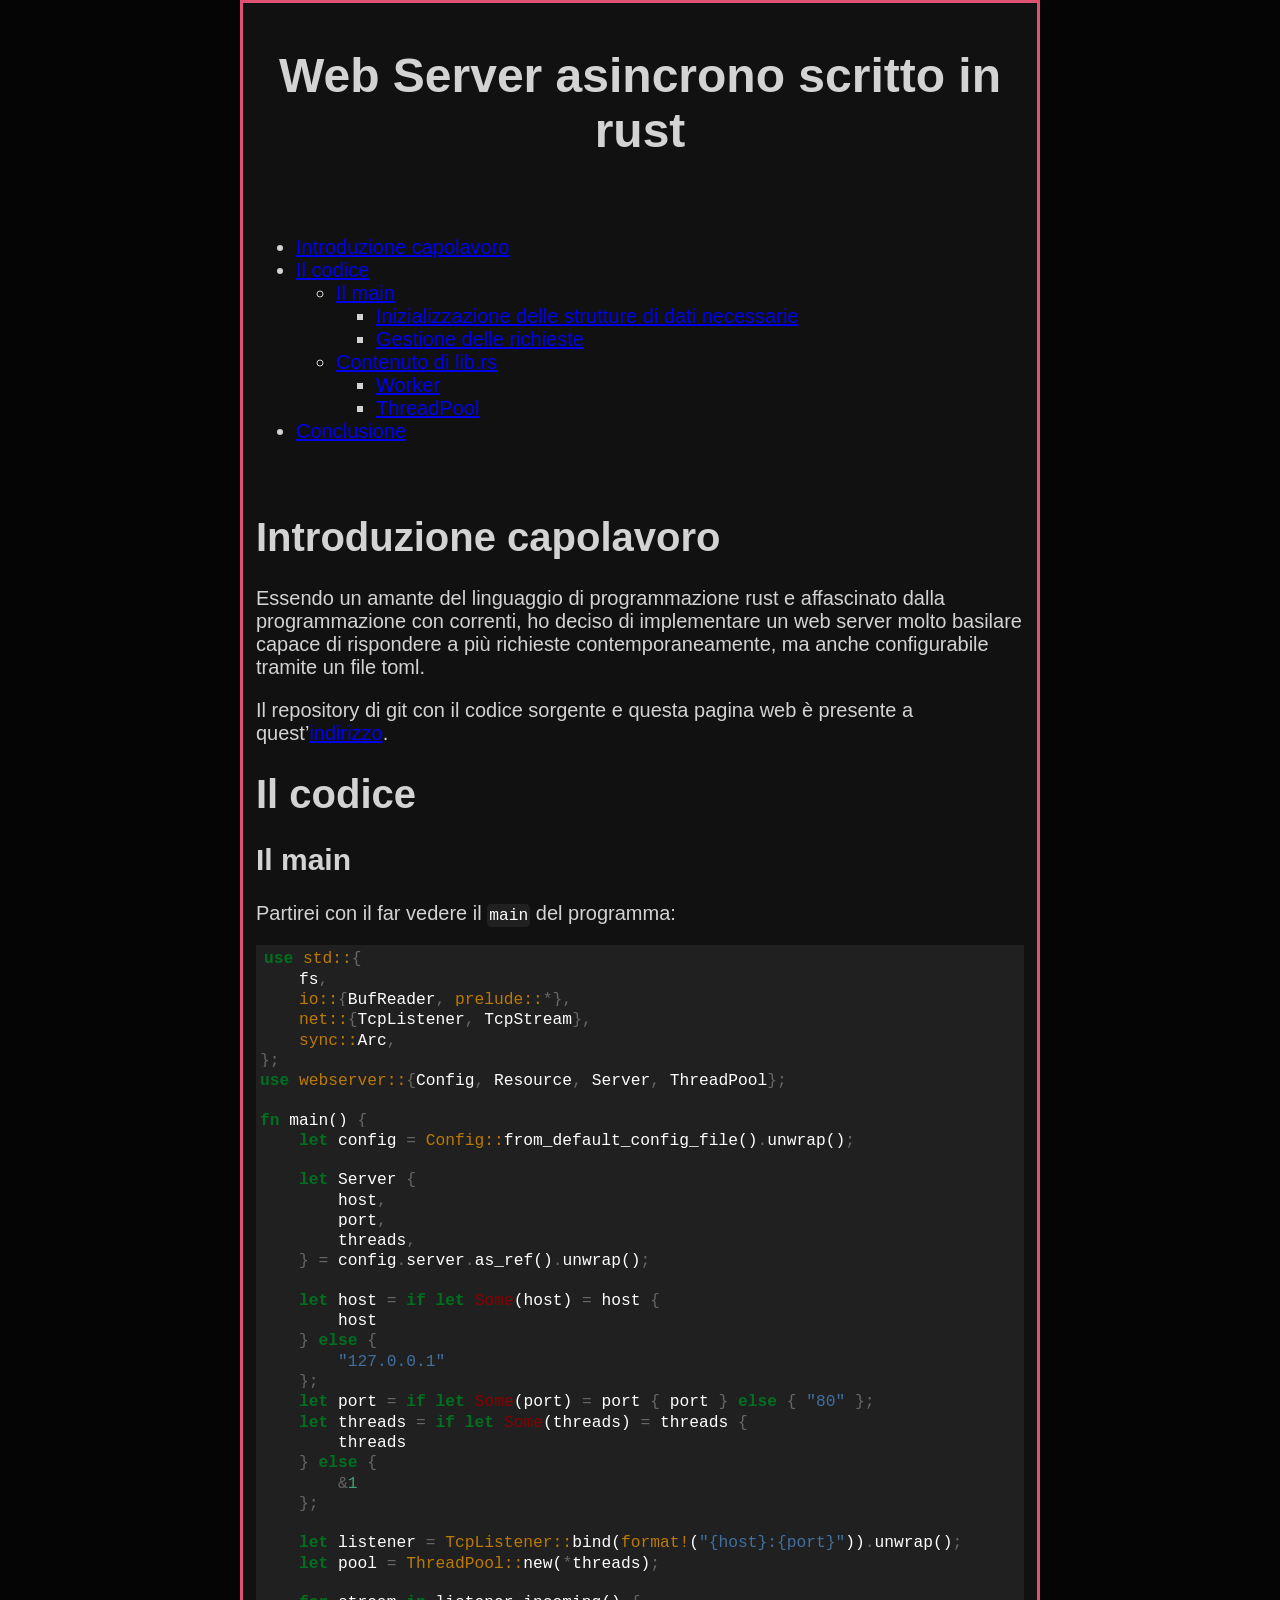
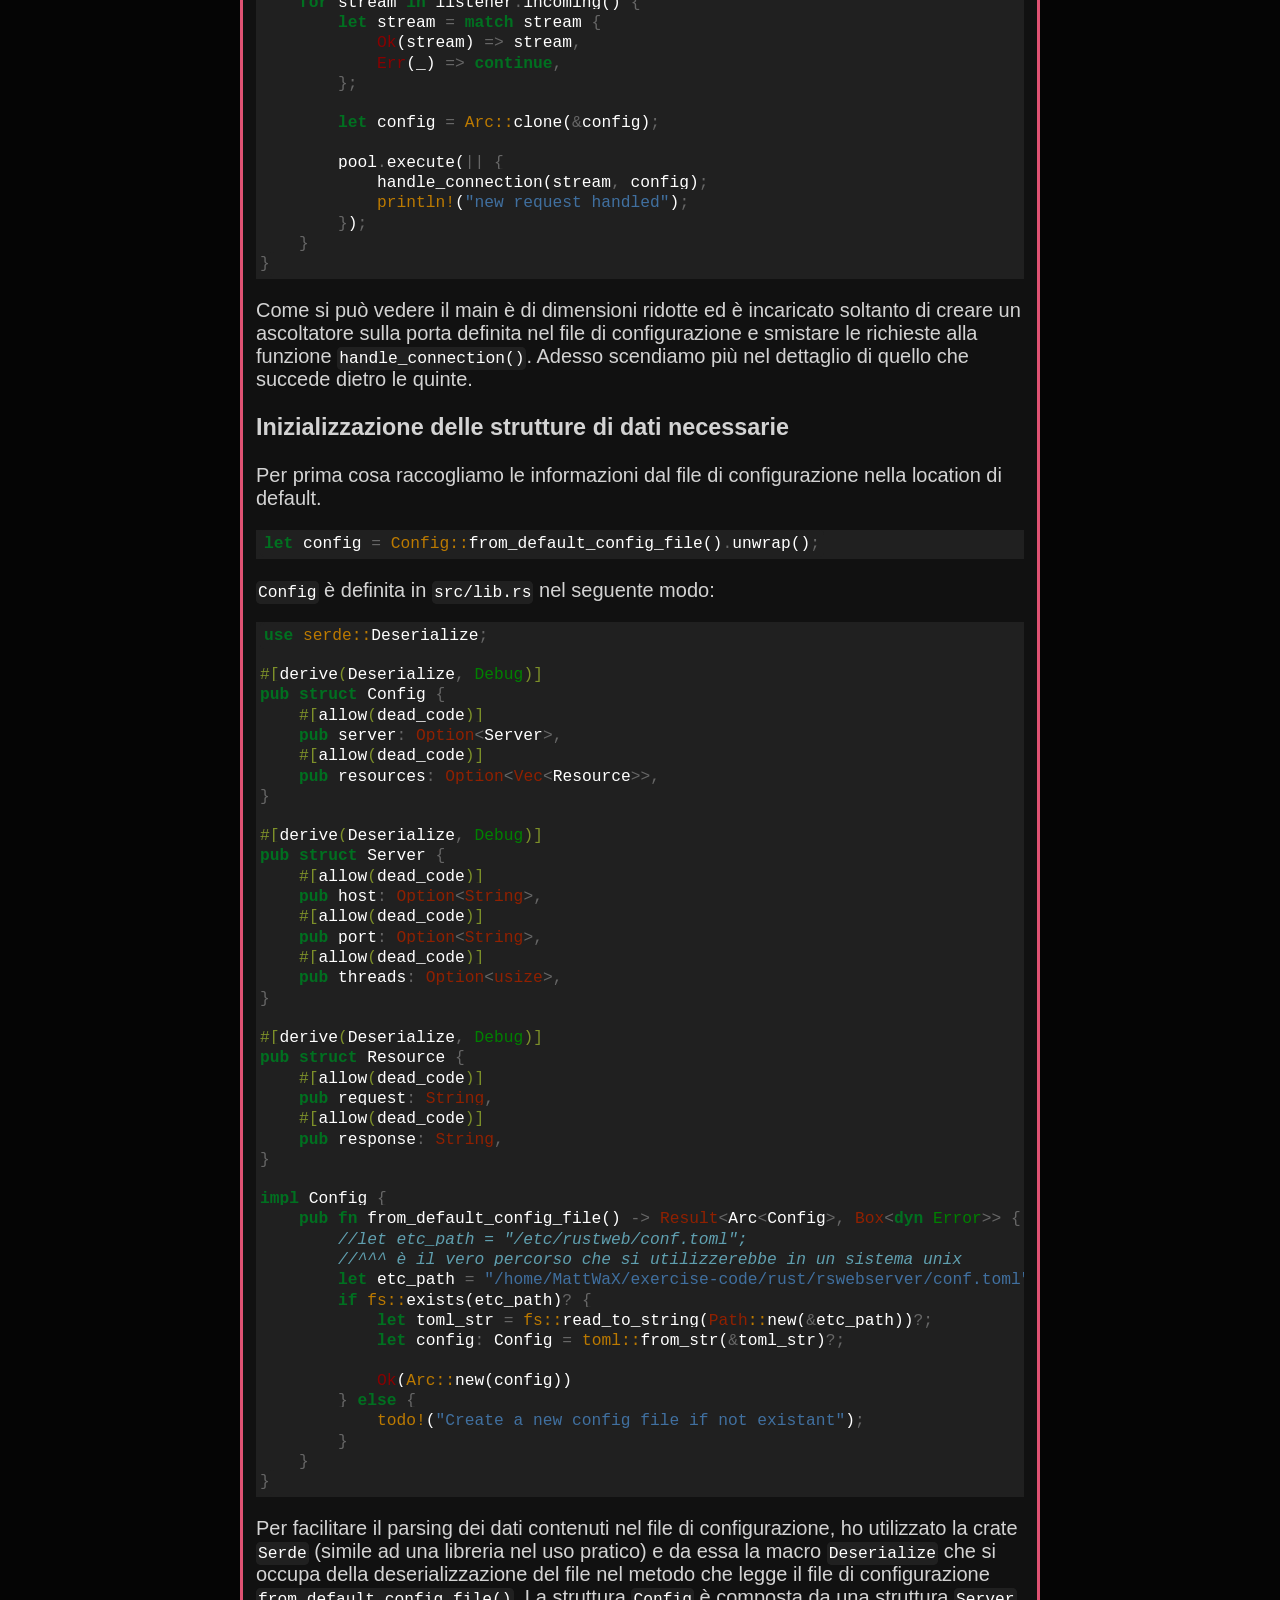
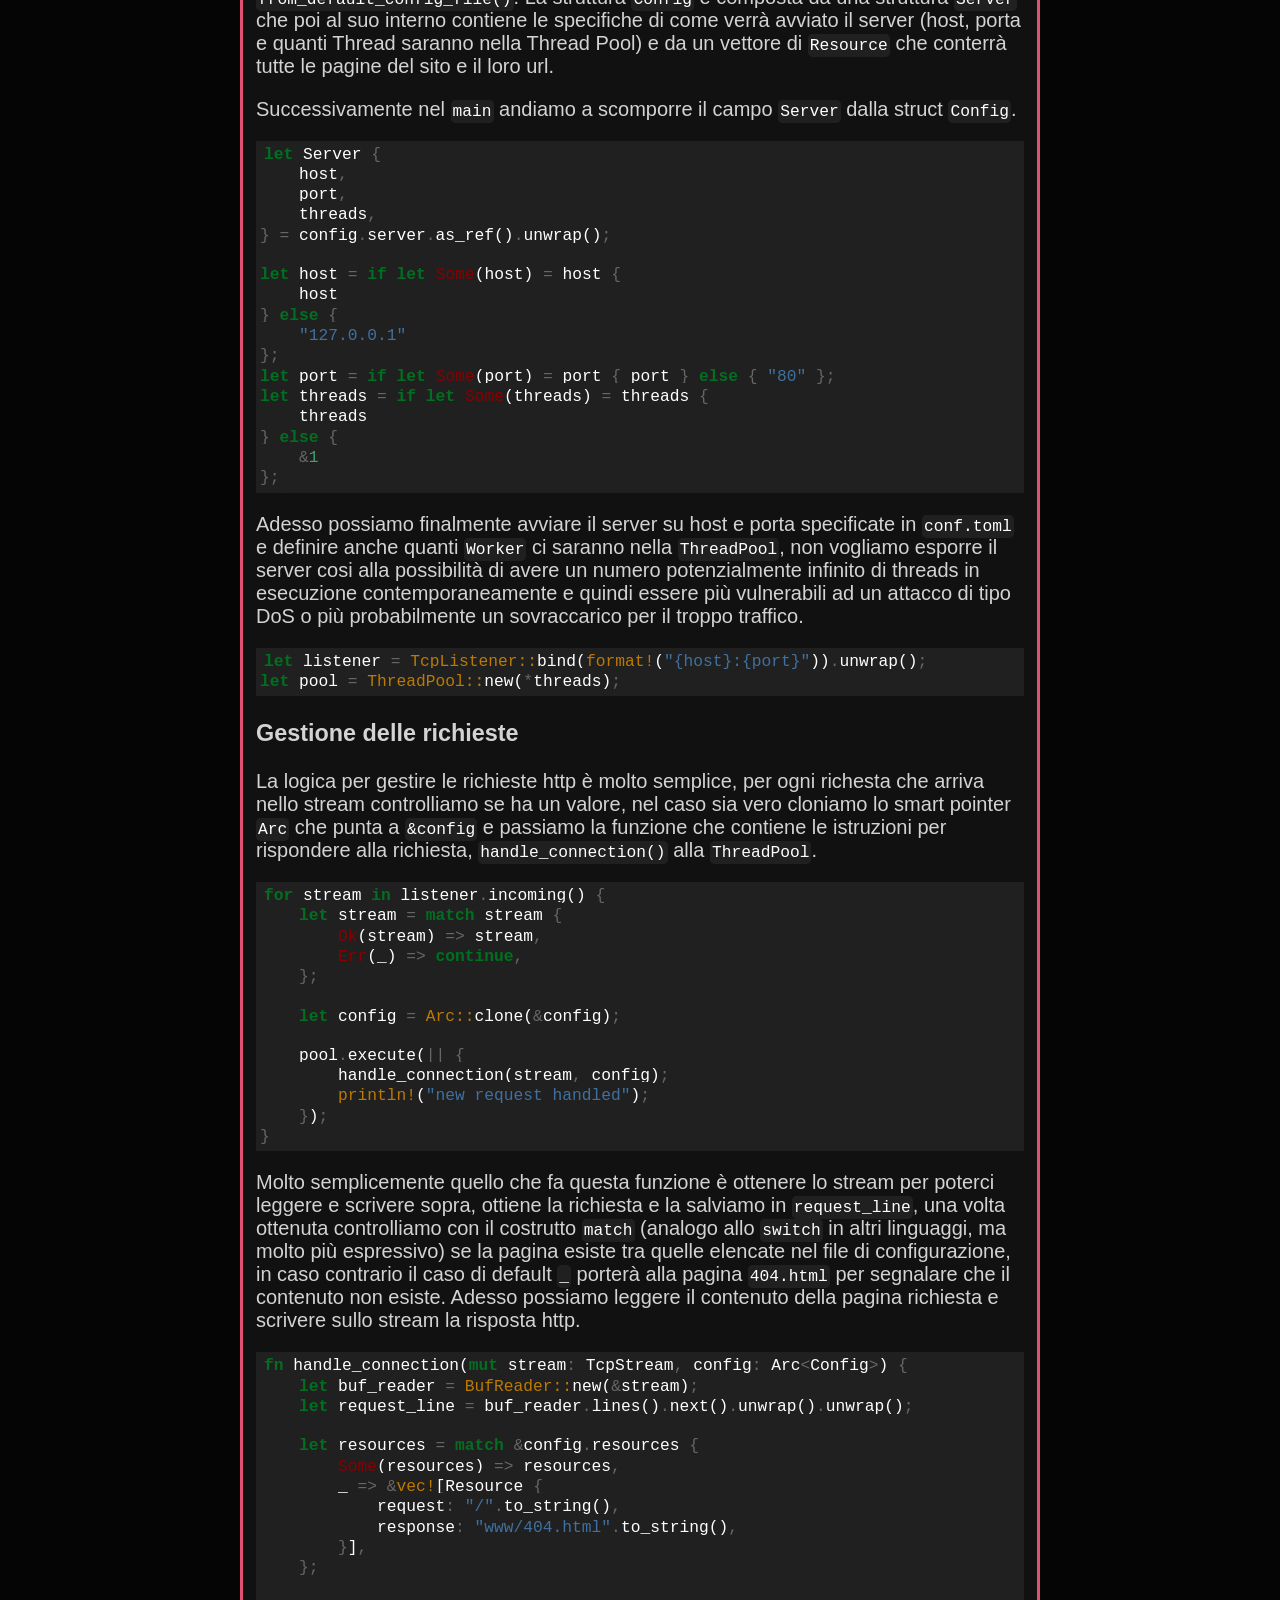
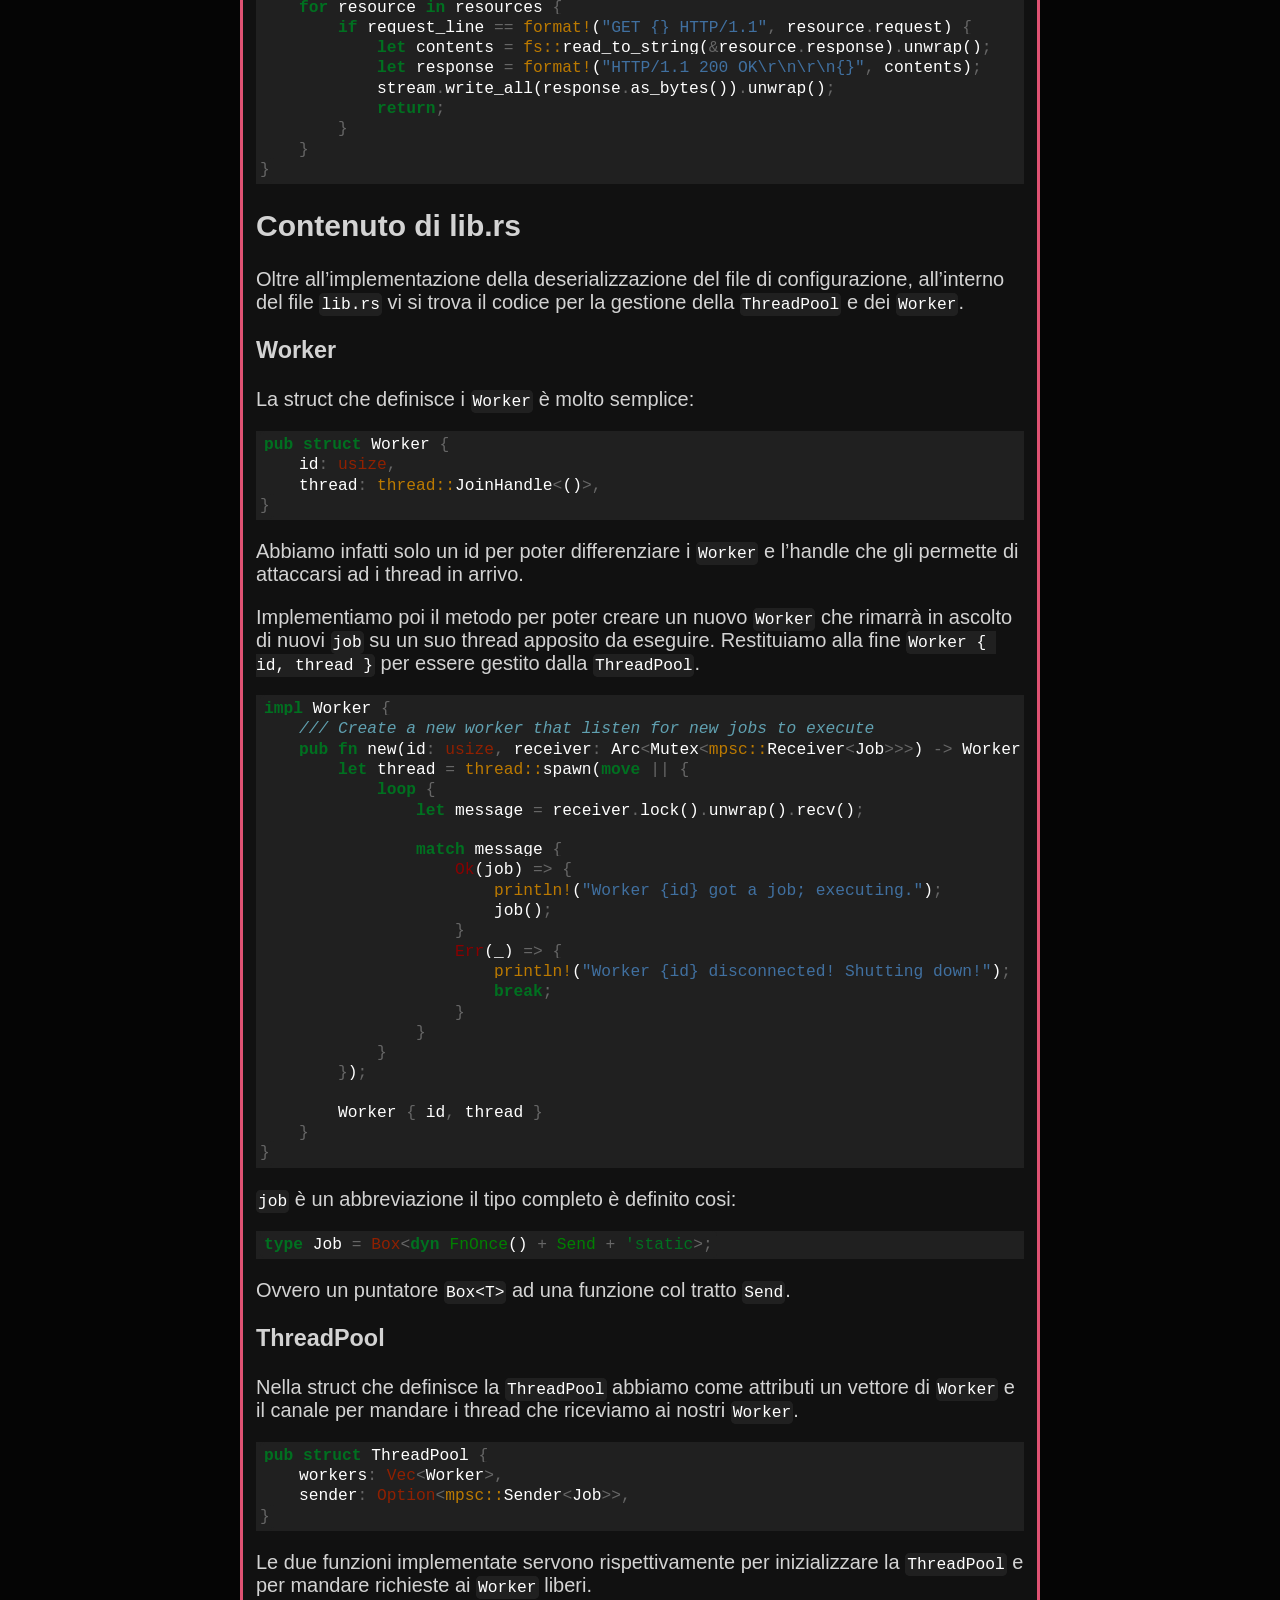
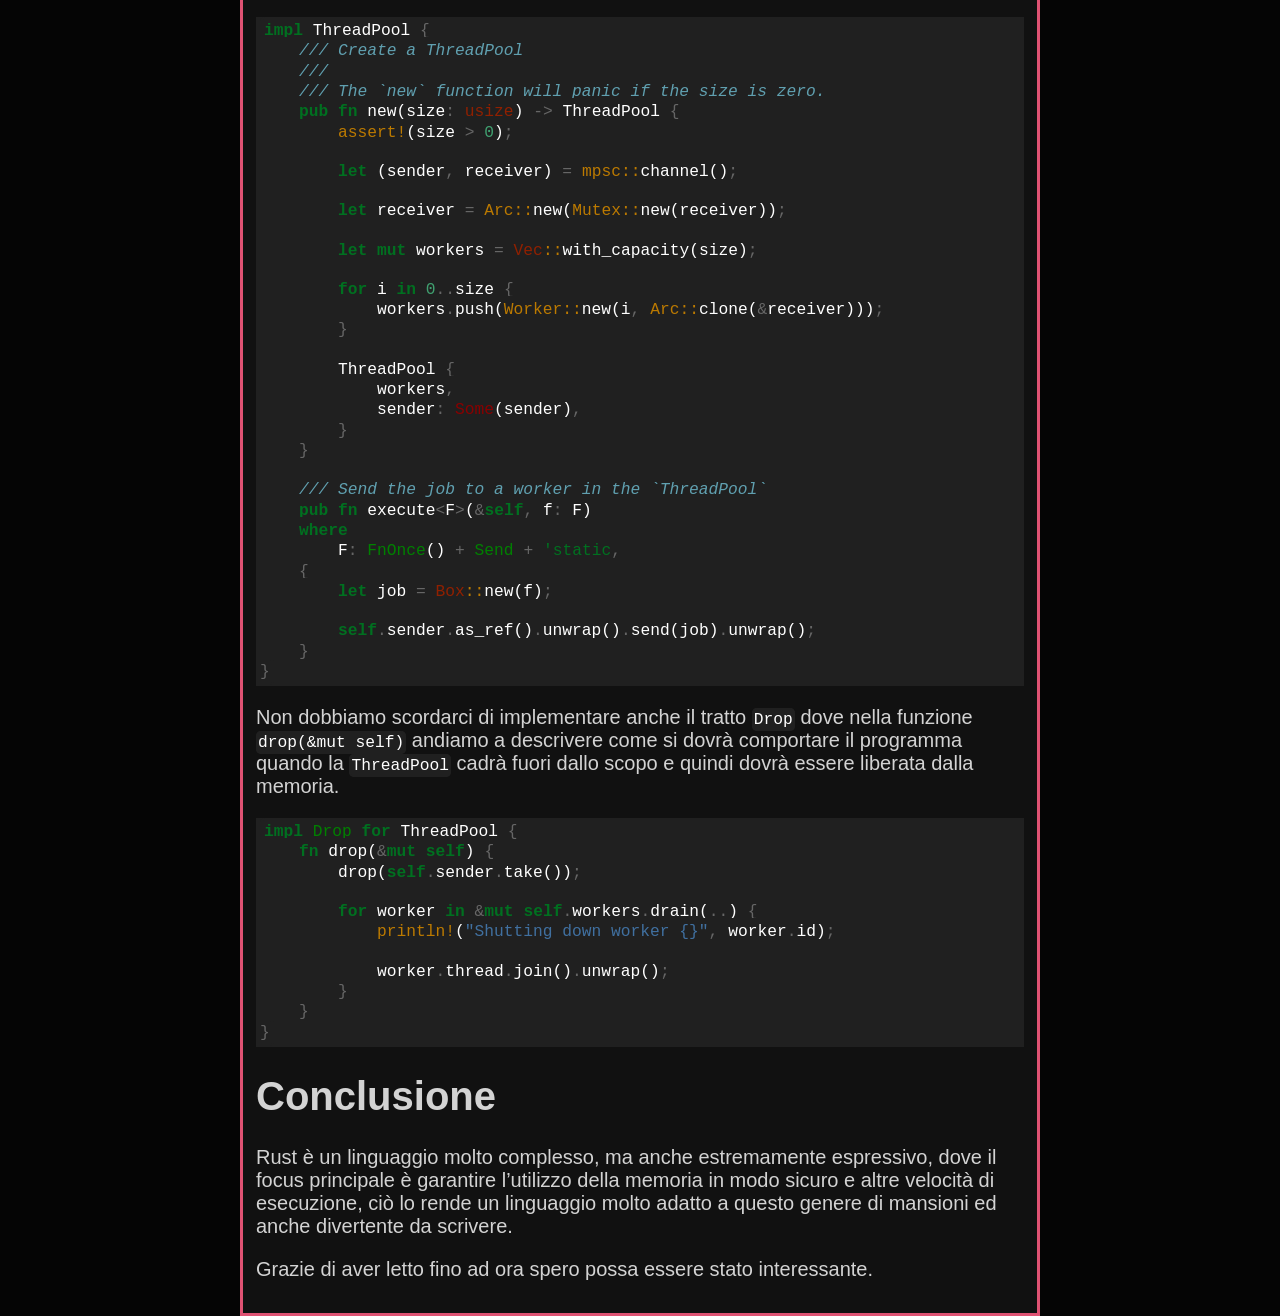
<file: www/index.html>
<!DOCTYPE html>
<html xmlns="http://www.w3.org/1999/xhtml" lang="" xml:lang="">
<head>
  <meta charset="utf-8" />
  <meta name="generator" content="pandoc" />
  <meta name="viewport" content="width=device-width, initial-scale=1.0, user-scalable=yes" />
  <title>Web Server asincrono scritto in rust</title>
  <style>
    code{white-space: pre-wrap;}
    span.smallcaps{font-variant: small-caps;}
    div.columns{display: flex; gap: min(4vw, 1.5em);}
    div.column{flex: auto; overflow-x: auto;}
    div.hanging-indent{margin-left: 1.5em; text-indent: -1.5em;}
    /* The extra [class] is a hack that increases specificity enough to
       override a similar rule in reveal.js */
    ul.task-list[class]{list-style: none;}
    ul.task-list li input[type="checkbox"] {
      font-size: inherit;
      width: 0.8em;
      margin: 0 0.8em 0.2em -1.6em;
      vertical-align: middle;
    }
    .display.math{display: block; text-align: center; margin: 0.5rem auto;}
    /* CSS for syntax highlighting */
    html { -webkit-text-size-adjust: 100%; }
    pre > code.sourceCode { white-space: pre; position: relative; }
    pre > code.sourceCode > span { display: inline-block; line-height: 1.25; }
    pre > code.sourceCode > span:empty { height: 1.2em; }
    .sourceCode { overflow: visible; }
    code.sourceCode > span { color: inherit; text-decoration: inherit; }
    div.sourceCode { margin: 1em 0; }
    pre.sourceCode { margin: 0; }
    @media screen {
    div.sourceCode { overflow: auto; }
    }
    @media print {
    pre > code.sourceCode { white-space: pre-wrap; }
    pre > code.sourceCode > span { text-indent: -5em; padding-left: 5em; }
    }
    pre.numberSource code
      { counter-reset: source-line 0; }
    pre.numberSource code > span
      { position: relative; left: -4em; counter-increment: source-line; }
    pre.numberSource code > span > a:first-child::before
      { content: counter(source-line);
        position: relative; left: -1em; text-align: right; vertical-align: baseline;
        border: none; display: inline-block;
        -webkit-touch-callout: none; -webkit-user-select: none;
        -khtml-user-select: none; -moz-user-select: none;
        -ms-user-select: none; user-select: none;
        padding: 0 4px; width: 4em;
        color: #aaaaaa;
      }
    pre.numberSource { margin-left: 3em; border-left: 1px solid #aaaaaa;  padding-left: 4px; }
    div.sourceCode
      {   }
    @media screen {
    pre > code.sourceCode > span > a:first-child::before { text-decoration: underline; }
    }
    code span.al { color: #ff0000; font-weight: bold; } /* Alert */
    code span.an { color: #60a0b0; font-weight: bold; font-style: italic; } /* Annotation */
    code span.at { color: #7d9029; } /* Attribute */
    code span.bn { color: #40a070; } /* BaseN */
    code span.bu { color: #008000; } /* BuiltIn */
    code span.cf { color: #007020; font-weight: bold; } /* ControlFlow */
    code span.ch { color: #4070a0; } /* Char */
    code span.cn { color: #880000; } /* Constant */
    code span.co { color: #60a0b0; font-style: italic; } /* Comment */
    code span.cv { color: #60a0b0; font-weight: bold; font-style: italic; } /* CommentVar */
    code span.do { color: #ba2121; font-style: italic; } /* Documentation */
    code span.dt { color: #902000; } /* DataType */
    code span.dv { color: #40a070; } /* DecVal */
    code span.er { color: #ff0000; font-weight: bold; } /* Error */
    code span.ex { } /* Extension */
    code span.fl { color: #40a070; } /* Float */
    code span.fu { color: #06287e; } /* Function */
    code span.im { color: #008000; font-weight: bold; } /* Import */
    code span.in { color: #60a0b0; font-weight: bold; font-style: italic; } /* Information */
    code span.kw { color: #007020; font-weight: bold; } /* Keyword */
    code span.op { color: #666666; } /* Operator */
    code span.ot { color: #007020; } /* Other */
    code span.pp { color: #bc7a00; } /* Preprocessor */
    code span.sc { color: #4070a0; } /* SpecialChar */
    code span.ss { color: #bb6688; } /* SpecialString */
    code span.st { color: #4070a0; } /* String */
    code span.va { color: #19177c; } /* Variable */
    code span.vs { color: #4070a0; } /* VerbatimString */
    code span.wa { color: #60a0b0; font-weight: bold; font-style: italic; } /* Warning */
  </style>
  <link rel="stylesheet" href="style.css" />
</head>
<body>
<header id="title-block-header">
<h1 class="title">Web Server asincrono scritto in rust</h1>
</header>
<nav id="TOC" role="doc-toc">
<ul>
<li><a href="#introduzione-capolavoro"
id="toc-introduzione-capolavoro">Introduzione capolavoro</a></li>
<li><a href="#il-codice" id="toc-il-codice">Il codice</a>
<ul>
<li><a href="#il-main" id="toc-il-main">Il main</a>
<ul>
<li><a href="#inizializzazione-delle-strutture-di-dati-necessarie"
id="toc-inizializzazione-delle-strutture-di-dati-necessarie">Inizializzazione
delle strutture di dati necessarie</a></li>
<li><a href="#gestione-delle-richieste"
id="toc-gestione-delle-richieste">Gestione delle richieste</a></li>
</ul></li>
<li><a href="#contenuto-di-lib.rs"
id="toc-contenuto-di-lib.rs">Contenuto di lib.rs</a>
<ul>
<li><a href="#worker" id="toc-worker">Worker</a></li>
<li><a href="#threadpool" id="toc-threadpool">ThreadPool</a></li>
</ul></li>
</ul></li>
<li><a href="#conclusione" id="toc-conclusione">Conclusione</a></li>
</ul>
</nav>
<main>
<h1 id="introduzione-capolavoro">Introduzione capolavoro</h1>
<p>Essendo un amante del linguaggio di programmazione rust e affascinato
dalla programmazione con correnti, ho deciso di implementare un web
server molto basilare capace di rispondere a più richieste
contemporaneamente, ma anche configurabile tramite un file toml.</p>
<p>Il repository di git con il codice sorgente e questa pagina web è
presente a quest’<a
href="https://github.com/MattWaX/rswebserver">indirizzo</a>.</p>
<h1 id="il-codice">Il codice</h1>
<h2 id="il-main">Il main</h2>
<p>Partirei con il far vedere il <code>main</code> del programma:</p>
<div class="sourceCode" id="cb1"><pre
class="sourceCode rust"><code class="sourceCode rust"><span id="cb1-1"><a href="#cb1-1" aria-hidden="true" tabindex="-1"></a><span class="kw">use</span> <span class="pp">std::</span><span class="op">{</span></span>
<span id="cb1-2"><a href="#cb1-2" aria-hidden="true" tabindex="-1"></a>    fs<span class="op">,</span></span>
<span id="cb1-3"><a href="#cb1-3" aria-hidden="true" tabindex="-1"></a>    <span class="pp">io::</span><span class="op">{</span>BufReader<span class="op">,</span> <span class="pp">prelude::</span><span class="op">*},</span></span>
<span id="cb1-4"><a href="#cb1-4" aria-hidden="true" tabindex="-1"></a>    <span class="pp">net::</span><span class="op">{</span>TcpListener<span class="op">,</span> TcpStream<span class="op">},</span></span>
<span id="cb1-5"><a href="#cb1-5" aria-hidden="true" tabindex="-1"></a>    <span class="pp">sync::</span>Arc<span class="op">,</span></span>
<span id="cb1-6"><a href="#cb1-6" aria-hidden="true" tabindex="-1"></a><span class="op">};</span></span>
<span id="cb1-7"><a href="#cb1-7" aria-hidden="true" tabindex="-1"></a><span class="kw">use</span> <span class="pp">webserver::</span><span class="op">{</span>Config<span class="op">,</span> Resource<span class="op">,</span> Server<span class="op">,</span> ThreadPool<span class="op">};</span></span>
<span id="cb1-8"><a href="#cb1-8" aria-hidden="true" tabindex="-1"></a></span>
<span id="cb1-9"><a href="#cb1-9" aria-hidden="true" tabindex="-1"></a><span class="kw">fn</span> main() <span class="op">{</span></span>
<span id="cb1-10"><a href="#cb1-10" aria-hidden="true" tabindex="-1"></a>    <span class="kw">let</span> config <span class="op">=</span> <span class="pp">Config::</span>from_default_config_file()<span class="op">.</span>unwrap()<span class="op">;</span></span>
<span id="cb1-11"><a href="#cb1-11" aria-hidden="true" tabindex="-1"></a></span>
<span id="cb1-12"><a href="#cb1-12" aria-hidden="true" tabindex="-1"></a>    <span class="kw">let</span> Server <span class="op">{</span></span>
<span id="cb1-13"><a href="#cb1-13" aria-hidden="true" tabindex="-1"></a>        host<span class="op">,</span></span>
<span id="cb1-14"><a href="#cb1-14" aria-hidden="true" tabindex="-1"></a>        port<span class="op">,</span></span>
<span id="cb1-15"><a href="#cb1-15" aria-hidden="true" tabindex="-1"></a>        threads<span class="op">,</span></span>
<span id="cb1-16"><a href="#cb1-16" aria-hidden="true" tabindex="-1"></a>    <span class="op">}</span> <span class="op">=</span> config<span class="op">.</span>server<span class="op">.</span>as_ref()<span class="op">.</span>unwrap()<span class="op">;</span></span>
<span id="cb1-17"><a href="#cb1-17" aria-hidden="true" tabindex="-1"></a></span>
<span id="cb1-18"><a href="#cb1-18" aria-hidden="true" tabindex="-1"></a>    <span class="kw">let</span> host <span class="op">=</span> <span class="cf">if</span> <span class="kw">let</span> <span class="cn">Some</span>(host) <span class="op">=</span> host <span class="op">{</span></span>
<span id="cb1-19"><a href="#cb1-19" aria-hidden="true" tabindex="-1"></a>        host</span>
<span id="cb1-20"><a href="#cb1-20" aria-hidden="true" tabindex="-1"></a>    <span class="op">}</span> <span class="cf">else</span> <span class="op">{</span></span>
<span id="cb1-21"><a href="#cb1-21" aria-hidden="true" tabindex="-1"></a>        <span class="st">&quot;127.0.0.1&quot;</span></span>
<span id="cb1-22"><a href="#cb1-22" aria-hidden="true" tabindex="-1"></a>    <span class="op">};</span></span>
<span id="cb1-23"><a href="#cb1-23" aria-hidden="true" tabindex="-1"></a>    <span class="kw">let</span> port <span class="op">=</span> <span class="cf">if</span> <span class="kw">let</span> <span class="cn">Some</span>(port) <span class="op">=</span> port <span class="op">{</span> port <span class="op">}</span> <span class="cf">else</span> <span class="op">{</span> <span class="st">&quot;80&quot;</span> <span class="op">};</span></span>
<span id="cb1-24"><a href="#cb1-24" aria-hidden="true" tabindex="-1"></a>    <span class="kw">let</span> threads <span class="op">=</span> <span class="cf">if</span> <span class="kw">let</span> <span class="cn">Some</span>(threads) <span class="op">=</span> threads <span class="op">{</span></span>
<span id="cb1-25"><a href="#cb1-25" aria-hidden="true" tabindex="-1"></a>        threads</span>
<span id="cb1-26"><a href="#cb1-26" aria-hidden="true" tabindex="-1"></a>    <span class="op">}</span> <span class="cf">else</span> <span class="op">{</span></span>
<span id="cb1-27"><a href="#cb1-27" aria-hidden="true" tabindex="-1"></a>        <span class="op">&amp;</span><span class="dv">1</span></span>
<span id="cb1-28"><a href="#cb1-28" aria-hidden="true" tabindex="-1"></a>    <span class="op">};</span></span>
<span id="cb1-29"><a href="#cb1-29" aria-hidden="true" tabindex="-1"></a></span>
<span id="cb1-30"><a href="#cb1-30" aria-hidden="true" tabindex="-1"></a>    <span class="kw">let</span> listener <span class="op">=</span> <span class="pp">TcpListener::</span>bind(<span class="pp">format!</span>(<span class="st">&quot;{host}:{port}&quot;</span>))<span class="op">.</span>unwrap()<span class="op">;</span></span>
<span id="cb1-31"><a href="#cb1-31" aria-hidden="true" tabindex="-1"></a>    <span class="kw">let</span> pool <span class="op">=</span> <span class="pp">ThreadPool::</span>new(<span class="op">*</span>threads)<span class="op">;</span></span>
<span id="cb1-32"><a href="#cb1-32" aria-hidden="true" tabindex="-1"></a></span>
<span id="cb1-33"><a href="#cb1-33" aria-hidden="true" tabindex="-1"></a>    <span class="cf">for</span> stream <span class="kw">in</span> listener<span class="op">.</span>incoming() <span class="op">{</span></span>
<span id="cb1-34"><a href="#cb1-34" aria-hidden="true" tabindex="-1"></a>        <span class="kw">let</span> stream <span class="op">=</span> <span class="cf">match</span> stream <span class="op">{</span></span>
<span id="cb1-35"><a href="#cb1-35" aria-hidden="true" tabindex="-1"></a>            <span class="cn">Ok</span>(stream) <span class="op">=&gt;</span> stream<span class="op">,</span></span>
<span id="cb1-36"><a href="#cb1-36" aria-hidden="true" tabindex="-1"></a>            <span class="cn">Err</span>(_) <span class="op">=&gt;</span> <span class="cf">continue</span><span class="op">,</span></span>
<span id="cb1-37"><a href="#cb1-37" aria-hidden="true" tabindex="-1"></a>        <span class="op">};</span></span>
<span id="cb1-38"><a href="#cb1-38" aria-hidden="true" tabindex="-1"></a></span>
<span id="cb1-39"><a href="#cb1-39" aria-hidden="true" tabindex="-1"></a>        <span class="kw">let</span> config <span class="op">=</span> <span class="pp">Arc::</span>clone(<span class="op">&amp;</span>config)<span class="op">;</span></span>
<span id="cb1-40"><a href="#cb1-40" aria-hidden="true" tabindex="-1"></a></span>
<span id="cb1-41"><a href="#cb1-41" aria-hidden="true" tabindex="-1"></a>        pool<span class="op">.</span>execute(<span class="op">||</span> <span class="op">{</span></span>
<span id="cb1-42"><a href="#cb1-42" aria-hidden="true" tabindex="-1"></a>            handle_connection(stream<span class="op">,</span> config)<span class="op">;</span></span>
<span id="cb1-43"><a href="#cb1-43" aria-hidden="true" tabindex="-1"></a>            <span class="pp">println!</span>(<span class="st">&quot;new request handled&quot;</span>)<span class="op">;</span></span>
<span id="cb1-44"><a href="#cb1-44" aria-hidden="true" tabindex="-1"></a>        <span class="op">}</span>)<span class="op">;</span></span>
<span id="cb1-45"><a href="#cb1-45" aria-hidden="true" tabindex="-1"></a>    <span class="op">}</span></span>
<span id="cb1-46"><a href="#cb1-46" aria-hidden="true" tabindex="-1"></a><span class="op">}</span></span></code></pre></div>
<p>Come si può vedere il main è di dimensioni ridotte ed è incaricato
soltanto di creare un ascoltatore sulla porta definita nel file di
configurazione e smistare le richieste alla funzione
<code>handle_connection()</code>. Adesso scendiamo più nel dettaglio di
quello che succede dietro le quinte.</p>
<h3
id="inizializzazione-delle-strutture-di-dati-necessarie">Inizializzazione
delle strutture di dati necessarie</h3>
<p>Per prima cosa raccogliamo le informazioni dal file di configurazione
nella location di default.</p>
<div class="sourceCode" id="cb2"><pre
class="sourceCode rust"><code class="sourceCode rust"><span id="cb2-1"><a href="#cb2-1" aria-hidden="true" tabindex="-1"></a><span class="kw">let</span> config <span class="op">=</span> <span class="pp">Config::</span>from_default_config_file()<span class="op">.</span>unwrap()<span class="op">;</span></span></code></pre></div>
<p><code>Config</code> è definita in <code>src/lib.rs</code> nel
seguente modo:</p>
<div class="sourceCode" id="cb3"><pre
class="sourceCode rust"><code class="sourceCode rust"><span id="cb3-1"><a href="#cb3-1" aria-hidden="true" tabindex="-1"></a><span class="kw">use</span> <span class="pp">serde::</span>Deserialize<span class="op">;</span></span>
<span id="cb3-2"><a href="#cb3-2" aria-hidden="true" tabindex="-1"></a></span>
<span id="cb3-3"><a href="#cb3-3" aria-hidden="true" tabindex="-1"></a><span class="at">#[</span>derive<span class="at">(</span>Deserialize<span class="op">,</span> <span class="bu">Debug</span><span class="at">)]</span></span>
<span id="cb3-4"><a href="#cb3-4" aria-hidden="true" tabindex="-1"></a><span class="kw">pub</span> <span class="kw">struct</span> Config <span class="op">{</span></span>
<span id="cb3-5"><a href="#cb3-5" aria-hidden="true" tabindex="-1"></a>    <span class="at">#[</span>allow<span class="at">(</span>dead_code<span class="at">)]</span></span>
<span id="cb3-6"><a href="#cb3-6" aria-hidden="true" tabindex="-1"></a>    <span class="kw">pub</span> server<span class="op">:</span> <span class="dt">Option</span><span class="op">&lt;</span>Server<span class="op">&gt;,</span></span>
<span id="cb3-7"><a href="#cb3-7" aria-hidden="true" tabindex="-1"></a>    <span class="at">#[</span>allow<span class="at">(</span>dead_code<span class="at">)]</span></span>
<span id="cb3-8"><a href="#cb3-8" aria-hidden="true" tabindex="-1"></a>    <span class="kw">pub</span> resources<span class="op">:</span> <span class="dt">Option</span><span class="op">&lt;</span><span class="dt">Vec</span><span class="op">&lt;</span>Resource<span class="op">&gt;&gt;,</span></span>
<span id="cb3-9"><a href="#cb3-9" aria-hidden="true" tabindex="-1"></a><span class="op">}</span></span>
<span id="cb3-10"><a href="#cb3-10" aria-hidden="true" tabindex="-1"></a></span>
<span id="cb3-11"><a href="#cb3-11" aria-hidden="true" tabindex="-1"></a><span class="at">#[</span>derive<span class="at">(</span>Deserialize<span class="op">,</span> <span class="bu">Debug</span><span class="at">)]</span></span>
<span id="cb3-12"><a href="#cb3-12" aria-hidden="true" tabindex="-1"></a><span class="kw">pub</span> <span class="kw">struct</span> Server <span class="op">{</span></span>
<span id="cb3-13"><a href="#cb3-13" aria-hidden="true" tabindex="-1"></a>    <span class="at">#[</span>allow<span class="at">(</span>dead_code<span class="at">)]</span></span>
<span id="cb3-14"><a href="#cb3-14" aria-hidden="true" tabindex="-1"></a>    <span class="kw">pub</span> host<span class="op">:</span> <span class="dt">Option</span><span class="op">&lt;</span><span class="dt">String</span><span class="op">&gt;,</span></span>
<span id="cb3-15"><a href="#cb3-15" aria-hidden="true" tabindex="-1"></a>    <span class="at">#[</span>allow<span class="at">(</span>dead_code<span class="at">)]</span></span>
<span id="cb3-16"><a href="#cb3-16" aria-hidden="true" tabindex="-1"></a>    <span class="kw">pub</span> port<span class="op">:</span> <span class="dt">Option</span><span class="op">&lt;</span><span class="dt">String</span><span class="op">&gt;,</span></span>
<span id="cb3-17"><a href="#cb3-17" aria-hidden="true" tabindex="-1"></a>    <span class="at">#[</span>allow<span class="at">(</span>dead_code<span class="at">)]</span></span>
<span id="cb3-18"><a href="#cb3-18" aria-hidden="true" tabindex="-1"></a>    <span class="kw">pub</span> threads<span class="op">:</span> <span class="dt">Option</span><span class="op">&lt;</span><span class="dt">usize</span><span class="op">&gt;,</span></span>
<span id="cb3-19"><a href="#cb3-19" aria-hidden="true" tabindex="-1"></a><span class="op">}</span></span>
<span id="cb3-20"><a href="#cb3-20" aria-hidden="true" tabindex="-1"></a></span>
<span id="cb3-21"><a href="#cb3-21" aria-hidden="true" tabindex="-1"></a><span class="at">#[</span>derive<span class="at">(</span>Deserialize<span class="op">,</span> <span class="bu">Debug</span><span class="at">)]</span></span>
<span id="cb3-22"><a href="#cb3-22" aria-hidden="true" tabindex="-1"></a><span class="kw">pub</span> <span class="kw">struct</span> Resource <span class="op">{</span></span>
<span id="cb3-23"><a href="#cb3-23" aria-hidden="true" tabindex="-1"></a>    <span class="at">#[</span>allow<span class="at">(</span>dead_code<span class="at">)]</span></span>
<span id="cb3-24"><a href="#cb3-24" aria-hidden="true" tabindex="-1"></a>    <span class="kw">pub</span> request<span class="op">:</span> <span class="dt">String</span><span class="op">,</span></span>
<span id="cb3-25"><a href="#cb3-25" aria-hidden="true" tabindex="-1"></a>    <span class="at">#[</span>allow<span class="at">(</span>dead_code<span class="at">)]</span></span>
<span id="cb3-26"><a href="#cb3-26" aria-hidden="true" tabindex="-1"></a>    <span class="kw">pub</span> response<span class="op">:</span> <span class="dt">String</span><span class="op">,</span></span>
<span id="cb3-27"><a href="#cb3-27" aria-hidden="true" tabindex="-1"></a><span class="op">}</span></span>
<span id="cb3-28"><a href="#cb3-28" aria-hidden="true" tabindex="-1"></a></span>
<span id="cb3-29"><a href="#cb3-29" aria-hidden="true" tabindex="-1"></a><span class="kw">impl</span> Config <span class="op">{</span></span>
<span id="cb3-30"><a href="#cb3-30" aria-hidden="true" tabindex="-1"></a>    <span class="kw">pub</span> <span class="kw">fn</span> from_default_config_file() <span class="op">-&gt;</span> <span class="dt">Result</span><span class="op">&lt;</span>Arc<span class="op">&lt;</span>Config<span class="op">&gt;,</span> <span class="dt">Box</span><span class="op">&lt;</span><span class="kw">dyn</span> <span class="bu">Error</span><span class="op">&gt;&gt;</span> <span class="op">{</span></span>
<span id="cb3-31"><a href="#cb3-31" aria-hidden="true" tabindex="-1"></a>        <span class="co">//let etc_path = &quot;/etc/rustweb/conf.toml&quot;; </span></span>
<span id="cb3-32"><a href="#cb3-32" aria-hidden="true" tabindex="-1"></a>        <span class="co">//^^^ è il vero percorso che si utilizzerebbe in un sistema unix</span></span>
<span id="cb3-33"><a href="#cb3-33" aria-hidden="true" tabindex="-1"></a>        <span class="kw">let</span> etc_path <span class="op">=</span> <span class="st">&quot;/home/MattWaX/exercise-code/rust/rswebserver/conf.toml&quot;</span><span class="op">;</span></span>
<span id="cb3-34"><a href="#cb3-34" aria-hidden="true" tabindex="-1"></a>        <span class="cf">if</span> <span class="pp">fs::</span>exists(etc_path)<span class="op">?</span> <span class="op">{</span></span>
<span id="cb3-35"><a href="#cb3-35" aria-hidden="true" tabindex="-1"></a>            <span class="kw">let</span> toml_str <span class="op">=</span> <span class="pp">fs::</span>read_to_string(<span class="dt">Path</span><span class="pp">::</span>new(<span class="op">&amp;</span>etc_path))<span class="op">?;</span></span>
<span id="cb3-36"><a href="#cb3-36" aria-hidden="true" tabindex="-1"></a>            <span class="kw">let</span> config<span class="op">:</span> Config <span class="op">=</span> <span class="pp">toml::</span>from_str(<span class="op">&amp;</span>toml_str)<span class="op">?;</span></span>
<span id="cb3-37"><a href="#cb3-37" aria-hidden="true" tabindex="-1"></a></span>
<span id="cb3-38"><a href="#cb3-38" aria-hidden="true" tabindex="-1"></a>            <span class="cn">Ok</span>(<span class="pp">Arc::</span>new(config))</span>
<span id="cb3-39"><a href="#cb3-39" aria-hidden="true" tabindex="-1"></a>        <span class="op">}</span> <span class="cf">else</span> <span class="op">{</span></span>
<span id="cb3-40"><a href="#cb3-40" aria-hidden="true" tabindex="-1"></a>            <span class="pp">todo!</span>(<span class="st">&quot;Create a new config file if not existant&quot;</span>)<span class="op">;</span></span>
<span id="cb3-41"><a href="#cb3-41" aria-hidden="true" tabindex="-1"></a>        <span class="op">}</span></span>
<span id="cb3-42"><a href="#cb3-42" aria-hidden="true" tabindex="-1"></a>    <span class="op">}</span></span>
<span id="cb3-43"><a href="#cb3-43" aria-hidden="true" tabindex="-1"></a><span class="op">}</span></span></code></pre></div>
<p>Per facilitare il parsing dei dati contenuti nel file di
configurazione, ho utilizzato la crate <code>Serde</code> (simile ad una
libreria nel uso pratico) e da essa la macro <code>Deserialize</code>
che si occupa della deserializzazione del file nel metodo che legge il
file di configurazione <code>from_default_config_file()</code>. La
struttura <code>Config</code> è composta da una struttura
<code>Server</code> che poi al suo interno contiene le specifiche di
come verrà avviato il server (host, porta e quanti Thread saranno nella
Thread Pool) e da un vettore di <code>Resource</code> che conterrà tutte
le pagine del sito e il loro url.</p>
<p>Successivamente nel <code>main</code> andiamo a scomporre il campo
<code>Server</code> dalla struct <code>Config</code>.</p>
<div class="sourceCode" id="cb4"><pre
class="sourceCode rust"><code class="sourceCode rust"><span id="cb4-1"><a href="#cb4-1" aria-hidden="true" tabindex="-1"></a><span class="kw">let</span> Server <span class="op">{</span></span>
<span id="cb4-2"><a href="#cb4-2" aria-hidden="true" tabindex="-1"></a>    host<span class="op">,</span></span>
<span id="cb4-3"><a href="#cb4-3" aria-hidden="true" tabindex="-1"></a>    port<span class="op">,</span></span>
<span id="cb4-4"><a href="#cb4-4" aria-hidden="true" tabindex="-1"></a>    threads<span class="op">,</span></span>
<span id="cb4-5"><a href="#cb4-5" aria-hidden="true" tabindex="-1"></a><span class="op">}</span> <span class="op">=</span> config<span class="op">.</span>server<span class="op">.</span>as_ref()<span class="op">.</span>unwrap()<span class="op">;</span></span>
<span id="cb4-6"><a href="#cb4-6" aria-hidden="true" tabindex="-1"></a></span>
<span id="cb4-7"><a href="#cb4-7" aria-hidden="true" tabindex="-1"></a><span class="kw">let</span> host <span class="op">=</span> <span class="cf">if</span> <span class="kw">let</span> <span class="cn">Some</span>(host) <span class="op">=</span> host <span class="op">{</span></span>
<span id="cb4-8"><a href="#cb4-8" aria-hidden="true" tabindex="-1"></a>    host</span>
<span id="cb4-9"><a href="#cb4-9" aria-hidden="true" tabindex="-1"></a><span class="op">}</span> <span class="cf">else</span> <span class="op">{</span></span>
<span id="cb4-10"><a href="#cb4-10" aria-hidden="true" tabindex="-1"></a>    <span class="st">&quot;127.0.0.1&quot;</span></span>
<span id="cb4-11"><a href="#cb4-11" aria-hidden="true" tabindex="-1"></a><span class="op">};</span></span>
<span id="cb4-12"><a href="#cb4-12" aria-hidden="true" tabindex="-1"></a><span class="kw">let</span> port <span class="op">=</span> <span class="cf">if</span> <span class="kw">let</span> <span class="cn">Some</span>(port) <span class="op">=</span> port <span class="op">{</span> port <span class="op">}</span> <span class="cf">else</span> <span class="op">{</span> <span class="st">&quot;80&quot;</span> <span class="op">};</span></span>
<span id="cb4-13"><a href="#cb4-13" aria-hidden="true" tabindex="-1"></a><span class="kw">let</span> threads <span class="op">=</span> <span class="cf">if</span> <span class="kw">let</span> <span class="cn">Some</span>(threads) <span class="op">=</span> threads <span class="op">{</span></span>
<span id="cb4-14"><a href="#cb4-14" aria-hidden="true" tabindex="-1"></a>    threads</span>
<span id="cb4-15"><a href="#cb4-15" aria-hidden="true" tabindex="-1"></a><span class="op">}</span> <span class="cf">else</span> <span class="op">{</span></span>
<span id="cb4-16"><a href="#cb4-16" aria-hidden="true" tabindex="-1"></a>    <span class="op">&amp;</span><span class="dv">1</span></span>
<span id="cb4-17"><a href="#cb4-17" aria-hidden="true" tabindex="-1"></a><span class="op">};</span></span></code></pre></div>
<p>Adesso possiamo finalmente avviare il server su host e porta
specificate in <code>conf.toml</code> e definire anche quanti
<code>Worker</code> ci saranno nella <code>ThreadPool</code>, non
vogliamo esporre il server cosi alla possibilità di avere un numero
potenzialmente infinito di threads in esecuzione contemporaneamente e
quindi essere più vulnerabili ad un attacco di tipo DoS o più
probabilmente un sovraccarico per il troppo traffico.</p>
<div class="sourceCode" id="cb5"><pre
class="sourceCode rust"><code class="sourceCode rust"><span id="cb5-1"><a href="#cb5-1" aria-hidden="true" tabindex="-1"></a><span class="kw">let</span> listener <span class="op">=</span> <span class="pp">TcpListener::</span>bind(<span class="pp">format!</span>(<span class="st">&quot;{host}:{port}&quot;</span>))<span class="op">.</span>unwrap()<span class="op">;</span></span>
<span id="cb5-2"><a href="#cb5-2" aria-hidden="true" tabindex="-1"></a><span class="kw">let</span> pool <span class="op">=</span> <span class="pp">ThreadPool::</span>new(<span class="op">*</span>threads)<span class="op">;</span></span></code></pre></div>
<h3 id="gestione-delle-richieste">Gestione delle richieste</h3>
<p>La logica per gestire le richieste http è molto semplice, per ogni
richesta che arriva nello stream controlliamo se ha un valore, nel caso
sia vero cloniamo lo smart pointer <code>Arc</code> che punta a
<code>&amp;config</code> e passiamo la funzione che contiene le
istruzioni per rispondere alla richiesta,
<code>handle_connection()</code> alla <code>ThreadPool</code>.</p>
<div class="sourceCode" id="cb6"><pre
class="sourceCode rust"><code class="sourceCode rust"><span id="cb6-1"><a href="#cb6-1" aria-hidden="true" tabindex="-1"></a><span class="cf">for</span> stream <span class="kw">in</span> listener<span class="op">.</span>incoming() <span class="op">{</span></span>
<span id="cb6-2"><a href="#cb6-2" aria-hidden="true" tabindex="-1"></a>    <span class="kw">let</span> stream <span class="op">=</span> <span class="cf">match</span> stream <span class="op">{</span></span>
<span id="cb6-3"><a href="#cb6-3" aria-hidden="true" tabindex="-1"></a>        <span class="cn">Ok</span>(stream) <span class="op">=&gt;</span> stream<span class="op">,</span></span>
<span id="cb6-4"><a href="#cb6-4" aria-hidden="true" tabindex="-1"></a>        <span class="cn">Err</span>(_) <span class="op">=&gt;</span> <span class="cf">continue</span><span class="op">,</span></span>
<span id="cb6-5"><a href="#cb6-5" aria-hidden="true" tabindex="-1"></a>    <span class="op">};</span></span>
<span id="cb6-6"><a href="#cb6-6" aria-hidden="true" tabindex="-1"></a></span>
<span id="cb6-7"><a href="#cb6-7" aria-hidden="true" tabindex="-1"></a>    <span class="kw">let</span> config <span class="op">=</span> <span class="pp">Arc::</span>clone(<span class="op">&amp;</span>config)<span class="op">;</span></span>
<span id="cb6-8"><a href="#cb6-8" aria-hidden="true" tabindex="-1"></a></span>
<span id="cb6-9"><a href="#cb6-9" aria-hidden="true" tabindex="-1"></a>    pool<span class="op">.</span>execute(<span class="op">||</span> <span class="op">{</span></span>
<span id="cb6-10"><a href="#cb6-10" aria-hidden="true" tabindex="-1"></a>        handle_connection(stream<span class="op">,</span> config)<span class="op">;</span></span>
<span id="cb6-11"><a href="#cb6-11" aria-hidden="true" tabindex="-1"></a>        <span class="pp">println!</span>(<span class="st">&quot;new request handled&quot;</span>)<span class="op">;</span></span>
<span id="cb6-12"><a href="#cb6-12" aria-hidden="true" tabindex="-1"></a>    <span class="op">}</span>)<span class="op">;</span></span>
<span id="cb6-13"><a href="#cb6-13" aria-hidden="true" tabindex="-1"></a><span class="op">}</span></span></code></pre></div>
<p>Molto semplicemente quello che fa questa funzione è ottenere lo
stream per poterci leggere e scrivere sopra, ottiene la richiesta e la
salviamo in <code>request_line</code>, una volta ottenuta controlliamo
con il costrutto <code>match</code> (analogo allo <code>switch</code> in
altri linguaggi, ma molto più espressivo) se la pagina esiste tra quelle
elencate nel file di configurazione, in caso contrario il caso di
default <code>_</code> porterà alla pagina <code>404.html</code> per
segnalare che il contenuto non esiste. Adesso possiamo leggere il
contenuto della pagina richiesta e scrivere sullo stream la risposta
http.</p>
<div class="sourceCode" id="cb7"><pre
class="sourceCode rust"><code class="sourceCode rust"><span id="cb7-1"><a href="#cb7-1" aria-hidden="true" tabindex="-1"></a><span class="kw">fn</span> handle_connection(<span class="kw">mut</span> stream<span class="op">:</span> TcpStream<span class="op">,</span> config<span class="op">:</span> Arc<span class="op">&lt;</span>Config<span class="op">&gt;</span>) <span class="op">{</span></span>
<span id="cb7-2"><a href="#cb7-2" aria-hidden="true" tabindex="-1"></a>    <span class="kw">let</span> buf_reader <span class="op">=</span> <span class="pp">BufReader::</span>new(<span class="op">&amp;</span>stream)<span class="op">;</span></span>
<span id="cb7-3"><a href="#cb7-3" aria-hidden="true" tabindex="-1"></a>    <span class="kw">let</span> request_line <span class="op">=</span> buf_reader<span class="op">.</span>lines()<span class="op">.</span>next()<span class="op">.</span>unwrap()<span class="op">.</span>unwrap()<span class="op">;</span></span>
<span id="cb7-4"><a href="#cb7-4" aria-hidden="true" tabindex="-1"></a></span>
<span id="cb7-5"><a href="#cb7-5" aria-hidden="true" tabindex="-1"></a>    <span class="kw">let</span> resources <span class="op">=</span> <span class="cf">match</span> <span class="op">&amp;</span>config<span class="op">.</span>resources <span class="op">{</span></span>
<span id="cb7-6"><a href="#cb7-6" aria-hidden="true" tabindex="-1"></a>        <span class="cn">Some</span>(resources) <span class="op">=&gt;</span> resources<span class="op">,</span></span>
<span id="cb7-7"><a href="#cb7-7" aria-hidden="true" tabindex="-1"></a>        _ <span class="op">=&gt;</span> <span class="op">&amp;</span><span class="pp">vec!</span>[Resource <span class="op">{</span></span>
<span id="cb7-8"><a href="#cb7-8" aria-hidden="true" tabindex="-1"></a>            request<span class="op">:</span> <span class="st">&quot;/&quot;</span><span class="op">.</span>to_string()<span class="op">,</span></span>
<span id="cb7-9"><a href="#cb7-9" aria-hidden="true" tabindex="-1"></a>            response<span class="op">:</span> <span class="st">&quot;www/404.html&quot;</span><span class="op">.</span>to_string()<span class="op">,</span></span>
<span id="cb7-10"><a href="#cb7-10" aria-hidden="true" tabindex="-1"></a>        <span class="op">}</span>]<span class="op">,</span></span>
<span id="cb7-11"><a href="#cb7-11" aria-hidden="true" tabindex="-1"></a>    <span class="op">};</span></span>
<span id="cb7-12"><a href="#cb7-12" aria-hidden="true" tabindex="-1"></a></span>
<span id="cb7-13"><a href="#cb7-13" aria-hidden="true" tabindex="-1"></a>    <span class="cf">for</span> resource <span class="kw">in</span> resources <span class="op">{</span></span>
<span id="cb7-14"><a href="#cb7-14" aria-hidden="true" tabindex="-1"></a>        <span class="cf">if</span> request_line <span class="op">==</span> <span class="pp">format!</span>(<span class="st">&quot;GET {} HTTP/1.1&quot;</span><span class="op">,</span> resource<span class="op">.</span>request) <span class="op">{</span></span>
<span id="cb7-15"><a href="#cb7-15" aria-hidden="true" tabindex="-1"></a>            <span class="kw">let</span> contents <span class="op">=</span> <span class="pp">fs::</span>read_to_string(<span class="op">&amp;</span>resource<span class="op">.</span>response)<span class="op">.</span>unwrap()<span class="op">;</span></span>
<span id="cb7-16"><a href="#cb7-16" aria-hidden="true" tabindex="-1"></a>            <span class="kw">let</span> response <span class="op">=</span> <span class="pp">format!</span>(<span class="st">&quot;HTTP/1.1 200 OK</span><span class="sc">\r\n\r\n</span><span class="st">{}&quot;</span><span class="op">,</span> contents)<span class="op">;</span></span>
<span id="cb7-17"><a href="#cb7-17" aria-hidden="true" tabindex="-1"></a>            stream<span class="op">.</span>write_all(response<span class="op">.</span>as_bytes())<span class="op">.</span>unwrap()<span class="op">;</span></span>
<span id="cb7-18"><a href="#cb7-18" aria-hidden="true" tabindex="-1"></a>            <span class="cf">return</span><span class="op">;</span></span>
<span id="cb7-19"><a href="#cb7-19" aria-hidden="true" tabindex="-1"></a>        <span class="op">}</span></span>
<span id="cb7-20"><a href="#cb7-20" aria-hidden="true" tabindex="-1"></a>    <span class="op">}</span></span>
<span id="cb7-21"><a href="#cb7-21" aria-hidden="true" tabindex="-1"></a><span class="op">}</span></span></code></pre></div>
<h2 id="contenuto-di-lib.rs">Contenuto di lib.rs</h2>
<p>Oltre all’implementazione della deserializzazione del file di
configurazione, all’interno del file <code>lib.rs</code> vi si trova il
codice per la gestione della <code>ThreadPool</code> e dei
<code>Worker</code>.</p>
<h3 id="worker">Worker</h3>
<p>La struct che definisce i <code>Worker</code> è molto semplice:</p>
<div class="sourceCode" id="cb8"><pre
class="sourceCode rust"><code class="sourceCode rust"><span id="cb8-1"><a href="#cb8-1" aria-hidden="true" tabindex="-1"></a><span class="kw">pub</span> <span class="kw">struct</span> Worker <span class="op">{</span></span>
<span id="cb8-2"><a href="#cb8-2" aria-hidden="true" tabindex="-1"></a>    id<span class="op">:</span> <span class="dt">usize</span><span class="op">,</span></span>
<span id="cb8-3"><a href="#cb8-3" aria-hidden="true" tabindex="-1"></a>    thread<span class="op">:</span> <span class="pp">thread::</span>JoinHandle<span class="op">&lt;</span>()<span class="op">&gt;,</span></span>
<span id="cb8-4"><a href="#cb8-4" aria-hidden="true" tabindex="-1"></a><span class="op">}</span></span></code></pre></div>
<p>Abbiamo infatti solo un id per poter differenziare i
<code>Worker</code> e l’handle che gli permette di attaccarsi ad i
thread in arrivo.</p>
<p>Implementiamo poi il metodo per poter creare un nuovo
<code>Worker</code> che rimarrà in ascolto di nuovi <code>job</code> su
un suo thread apposito da eseguire. Restituiamo alla fine
<code>Worker { id, thread }</code> per essere gestito dalla
<code>ThreadPool</code>.</p>
<div class="sourceCode" id="cb9"><pre
class="sourceCode rust"><code class="sourceCode rust"><span id="cb9-1"><a href="#cb9-1" aria-hidden="true" tabindex="-1"></a><span class="kw">impl</span> Worker <span class="op">{</span></span>
<span id="cb9-2"><a href="#cb9-2" aria-hidden="true" tabindex="-1"></a>    <span class="co">/// Create a new worker that listen for new jobs to execute</span></span>
<span id="cb9-3"><a href="#cb9-3" aria-hidden="true" tabindex="-1"></a>    <span class="kw">pub</span> <span class="kw">fn</span> new(id<span class="op">:</span> <span class="dt">usize</span><span class="op">,</span> receiver<span class="op">:</span> Arc<span class="op">&lt;</span>Mutex<span class="op">&lt;</span><span class="pp">mpsc::</span>Receiver<span class="op">&lt;</span>Job<span class="op">&gt;&gt;&gt;</span>) <span class="op">-&gt;</span> Worker <span class="op">{</span></span>
<span id="cb9-4"><a href="#cb9-4" aria-hidden="true" tabindex="-1"></a>        <span class="kw">let</span> thread <span class="op">=</span> <span class="pp">thread::</span>spawn(<span class="kw">move</span> <span class="op">||</span> <span class="op">{</span></span>
<span id="cb9-5"><a href="#cb9-5" aria-hidden="true" tabindex="-1"></a>            <span class="cf">loop</span> <span class="op">{</span></span>
<span id="cb9-6"><a href="#cb9-6" aria-hidden="true" tabindex="-1"></a>                <span class="kw">let</span> message <span class="op">=</span> receiver<span class="op">.</span>lock()<span class="op">.</span>unwrap()<span class="op">.</span>recv()<span class="op">;</span></span>
<span id="cb9-7"><a href="#cb9-7" aria-hidden="true" tabindex="-1"></a></span>
<span id="cb9-8"><a href="#cb9-8" aria-hidden="true" tabindex="-1"></a>                <span class="cf">match</span> message <span class="op">{</span></span>
<span id="cb9-9"><a href="#cb9-9" aria-hidden="true" tabindex="-1"></a>                    <span class="cn">Ok</span>(job) <span class="op">=&gt;</span> <span class="op">{</span></span>
<span id="cb9-10"><a href="#cb9-10" aria-hidden="true" tabindex="-1"></a>                        <span class="pp">println!</span>(<span class="st">&quot;Worker {id} got a job; executing.&quot;</span>)<span class="op">;</span></span>
<span id="cb9-11"><a href="#cb9-11" aria-hidden="true" tabindex="-1"></a>                        job()<span class="op">;</span></span>
<span id="cb9-12"><a href="#cb9-12" aria-hidden="true" tabindex="-1"></a>                    <span class="op">}</span></span>
<span id="cb9-13"><a href="#cb9-13" aria-hidden="true" tabindex="-1"></a>                    <span class="cn">Err</span>(_) <span class="op">=&gt;</span> <span class="op">{</span></span>
<span id="cb9-14"><a href="#cb9-14" aria-hidden="true" tabindex="-1"></a>                        <span class="pp">println!</span>(<span class="st">&quot;Worker {id} disconnected! Shutting down!&quot;</span>)<span class="op">;</span></span>
<span id="cb9-15"><a href="#cb9-15" aria-hidden="true" tabindex="-1"></a>                        <span class="cf">break</span><span class="op">;</span></span>
<span id="cb9-16"><a href="#cb9-16" aria-hidden="true" tabindex="-1"></a>                    <span class="op">}</span></span>
<span id="cb9-17"><a href="#cb9-17" aria-hidden="true" tabindex="-1"></a>                <span class="op">}</span></span>
<span id="cb9-18"><a href="#cb9-18" aria-hidden="true" tabindex="-1"></a>            <span class="op">}</span></span>
<span id="cb9-19"><a href="#cb9-19" aria-hidden="true" tabindex="-1"></a>        <span class="op">}</span>)<span class="op">;</span></span>
<span id="cb9-20"><a href="#cb9-20" aria-hidden="true" tabindex="-1"></a></span>
<span id="cb9-21"><a href="#cb9-21" aria-hidden="true" tabindex="-1"></a>        Worker <span class="op">{</span> id<span class="op">,</span> thread <span class="op">}</span></span>
<span id="cb9-22"><a href="#cb9-22" aria-hidden="true" tabindex="-1"></a>    <span class="op">}</span></span>
<span id="cb9-23"><a href="#cb9-23" aria-hidden="true" tabindex="-1"></a><span class="op">}</span></span></code></pre></div>
<p><code>job</code> è un abbreviazione il tipo completo è definito
cosi:</p>
<div class="sourceCode" id="cb10"><pre
class="sourceCode rust"><code class="sourceCode rust"><span id="cb10-1"><a href="#cb10-1" aria-hidden="true" tabindex="-1"></a><span class="kw">type</span> Job <span class="op">=</span> <span class="dt">Box</span><span class="op">&lt;</span><span class="kw">dyn</span> <span class="bu">FnOnce</span>() <span class="op">+</span> <span class="bu">Send</span> <span class="op">+</span> <span class="ot">&#39;static</span><span class="op">&gt;;</span></span></code></pre></div>
<p>Ovvero un puntatore <code>Box&lt;T&gt;</code> ad una funzione col
tratto <code>Send</code>.</p>
<h3 id="threadpool">ThreadPool</h3>
<p>Nella struct che definisce la <code>ThreadPool</code> abbiamo come
attributi un vettore di <code>Worker</code> e il canale per mandare i
thread che riceviamo ai nostri <code>Worker</code>.</p>
<div class="sourceCode" id="cb11"><pre
class="sourceCode rust"><code class="sourceCode rust"><span id="cb11-1"><a href="#cb11-1" aria-hidden="true" tabindex="-1"></a><span class="kw">pub</span> <span class="kw">struct</span> ThreadPool <span class="op">{</span></span>
<span id="cb11-2"><a href="#cb11-2" aria-hidden="true" tabindex="-1"></a>    workers<span class="op">:</span> <span class="dt">Vec</span><span class="op">&lt;</span>Worker<span class="op">&gt;,</span></span>
<span id="cb11-3"><a href="#cb11-3" aria-hidden="true" tabindex="-1"></a>    sender<span class="op">:</span> <span class="dt">Option</span><span class="op">&lt;</span><span class="pp">mpsc::</span>Sender<span class="op">&lt;</span>Job<span class="op">&gt;&gt;,</span></span>
<span id="cb11-4"><a href="#cb11-4" aria-hidden="true" tabindex="-1"></a><span class="op">}</span></span></code></pre></div>
<p>Le due funzioni implementate servono rispettivamente per
inizializzare la <code>ThreadPool</code> e per mandare richieste ai
<code>Worker</code> liberi.</p>
<div class="sourceCode" id="cb12"><pre
class="sourceCode rust"><code class="sourceCode rust"><span id="cb12-1"><a href="#cb12-1" aria-hidden="true" tabindex="-1"></a><span class="kw">impl</span> ThreadPool <span class="op">{</span></span>
<span id="cb12-2"><a href="#cb12-2" aria-hidden="true" tabindex="-1"></a>    <span class="co">/// Create a ThreadPool</span></span>
<span id="cb12-3"><a href="#cb12-3" aria-hidden="true" tabindex="-1"></a>    <span class="co">///</span></span>
<span id="cb12-4"><a href="#cb12-4" aria-hidden="true" tabindex="-1"></a>    <span class="co">/// The `new` function will panic if the size is zero.</span></span>
<span id="cb12-5"><a href="#cb12-5" aria-hidden="true" tabindex="-1"></a>    <span class="kw">pub</span> <span class="kw">fn</span> new(size<span class="op">:</span> <span class="dt">usize</span>) <span class="op">-&gt;</span> ThreadPool <span class="op">{</span></span>
<span id="cb12-6"><a href="#cb12-6" aria-hidden="true" tabindex="-1"></a>        <span class="pp">assert!</span>(size <span class="op">&gt;</span> <span class="dv">0</span>)<span class="op">;</span></span>
<span id="cb12-7"><a href="#cb12-7" aria-hidden="true" tabindex="-1"></a></span>
<span id="cb12-8"><a href="#cb12-8" aria-hidden="true" tabindex="-1"></a>        <span class="kw">let</span> (sender<span class="op">,</span> receiver) <span class="op">=</span> <span class="pp">mpsc::</span>channel()<span class="op">;</span></span>
<span id="cb12-9"><a href="#cb12-9" aria-hidden="true" tabindex="-1"></a></span>
<span id="cb12-10"><a href="#cb12-10" aria-hidden="true" tabindex="-1"></a>        <span class="kw">let</span> receiver <span class="op">=</span> <span class="pp">Arc::</span>new(<span class="pp">Mutex::</span>new(receiver))<span class="op">;</span></span>
<span id="cb12-11"><a href="#cb12-11" aria-hidden="true" tabindex="-1"></a></span>
<span id="cb12-12"><a href="#cb12-12" aria-hidden="true" tabindex="-1"></a>        <span class="kw">let</span> <span class="kw">mut</span> workers <span class="op">=</span> <span class="dt">Vec</span><span class="pp">::</span>with_capacity(size)<span class="op">;</span></span>
<span id="cb12-13"><a href="#cb12-13" aria-hidden="true" tabindex="-1"></a></span>
<span id="cb12-14"><a href="#cb12-14" aria-hidden="true" tabindex="-1"></a>        <span class="cf">for</span> i <span class="kw">in</span> <span class="dv">0</span><span class="op">..</span>size <span class="op">{</span></span>
<span id="cb12-15"><a href="#cb12-15" aria-hidden="true" tabindex="-1"></a>            workers<span class="op">.</span>push(<span class="pp">Worker::</span>new(i<span class="op">,</span> <span class="pp">Arc::</span>clone(<span class="op">&amp;</span>receiver)))<span class="op">;</span></span>
<span id="cb12-16"><a href="#cb12-16" aria-hidden="true" tabindex="-1"></a>        <span class="op">}</span></span>
<span id="cb12-17"><a href="#cb12-17" aria-hidden="true" tabindex="-1"></a></span>
<span id="cb12-18"><a href="#cb12-18" aria-hidden="true" tabindex="-1"></a>        ThreadPool <span class="op">{</span></span>
<span id="cb12-19"><a href="#cb12-19" aria-hidden="true" tabindex="-1"></a>            workers<span class="op">,</span></span>
<span id="cb12-20"><a href="#cb12-20" aria-hidden="true" tabindex="-1"></a>            sender<span class="op">:</span> <span class="cn">Some</span>(sender)<span class="op">,</span></span>
<span id="cb12-21"><a href="#cb12-21" aria-hidden="true" tabindex="-1"></a>        <span class="op">}</span></span>
<span id="cb12-22"><a href="#cb12-22" aria-hidden="true" tabindex="-1"></a>    <span class="op">}</span></span>
<span id="cb12-23"><a href="#cb12-23" aria-hidden="true" tabindex="-1"></a></span>
<span id="cb12-24"><a href="#cb12-24" aria-hidden="true" tabindex="-1"></a>    <span class="co">/// Send the job to a worker in the `ThreadPool`</span></span>
<span id="cb12-25"><a href="#cb12-25" aria-hidden="true" tabindex="-1"></a>    <span class="kw">pub</span> <span class="kw">fn</span> execute<span class="op">&lt;</span>F<span class="op">&gt;</span>(<span class="op">&amp;</span><span class="kw">self</span><span class="op">,</span> f<span class="op">:</span> F)</span>
<span id="cb12-26"><a href="#cb12-26" aria-hidden="true" tabindex="-1"></a>    <span class="kw">where</span></span>
<span id="cb12-27"><a href="#cb12-27" aria-hidden="true" tabindex="-1"></a>        F<span class="op">:</span> <span class="bu">FnOnce</span>() <span class="op">+</span> <span class="bu">Send</span> <span class="op">+</span> <span class="ot">&#39;static</span><span class="op">,</span></span>
<span id="cb12-28"><a href="#cb12-28" aria-hidden="true" tabindex="-1"></a>    <span class="op">{</span></span>
<span id="cb12-29"><a href="#cb12-29" aria-hidden="true" tabindex="-1"></a>        <span class="kw">let</span> job <span class="op">=</span> <span class="dt">Box</span><span class="pp">::</span>new(f)<span class="op">;</span></span>
<span id="cb12-30"><a href="#cb12-30" aria-hidden="true" tabindex="-1"></a></span>
<span id="cb12-31"><a href="#cb12-31" aria-hidden="true" tabindex="-1"></a>        <span class="kw">self</span><span class="op">.</span>sender<span class="op">.</span>as_ref()<span class="op">.</span>unwrap()<span class="op">.</span>send(job)<span class="op">.</span>unwrap()<span class="op">;</span></span>
<span id="cb12-32"><a href="#cb12-32" aria-hidden="true" tabindex="-1"></a>    <span class="op">}</span></span>
<span id="cb12-33"><a href="#cb12-33" aria-hidden="true" tabindex="-1"></a><span class="op">}</span></span></code></pre></div>
<p>Non dobbiamo scordarci di implementare anche il tratto
<code>Drop</code> dove nella funzione <code>drop(&amp;mut self)</code>
andiamo a descrivere come si dovrà comportare il programma quando la
<code>ThreadPool</code> cadrà fuori dallo scopo e quindi dovrà essere
liberata dalla memoria.</p>
<div class="sourceCode" id="cb13"><pre
class="sourceCode rust"><code class="sourceCode rust"><span id="cb13-1"><a href="#cb13-1" aria-hidden="true" tabindex="-1"></a><span class="kw">impl</span> <span class="bu">Drop</span> <span class="cf">for</span> ThreadPool <span class="op">{</span></span>
<span id="cb13-2"><a href="#cb13-2" aria-hidden="true" tabindex="-1"></a>    <span class="kw">fn</span> drop(<span class="op">&amp;</span><span class="kw">mut</span> <span class="kw">self</span>) <span class="op">{</span></span>
<span id="cb13-3"><a href="#cb13-3" aria-hidden="true" tabindex="-1"></a>        drop(<span class="kw">self</span><span class="op">.</span>sender<span class="op">.</span>take())<span class="op">;</span></span>
<span id="cb13-4"><a href="#cb13-4" aria-hidden="true" tabindex="-1"></a></span>
<span id="cb13-5"><a href="#cb13-5" aria-hidden="true" tabindex="-1"></a>        <span class="cf">for</span> worker <span class="kw">in</span> <span class="op">&amp;</span><span class="kw">mut</span> <span class="kw">self</span><span class="op">.</span>workers<span class="op">.</span>drain(<span class="op">..</span>) <span class="op">{</span></span>
<span id="cb13-6"><a href="#cb13-6" aria-hidden="true" tabindex="-1"></a>            <span class="pp">println!</span>(<span class="st">&quot;Shutting down worker {}&quot;</span><span class="op">,</span> worker<span class="op">.</span>id)<span class="op">;</span></span>
<span id="cb13-7"><a href="#cb13-7" aria-hidden="true" tabindex="-1"></a></span>
<span id="cb13-8"><a href="#cb13-8" aria-hidden="true" tabindex="-1"></a>            worker<span class="op">.</span>thread<span class="op">.</span>join()<span class="op">.</span>unwrap()<span class="op">;</span></span>
<span id="cb13-9"><a href="#cb13-9" aria-hidden="true" tabindex="-1"></a>        <span class="op">}</span></span>
<span id="cb13-10"><a href="#cb13-10" aria-hidden="true" tabindex="-1"></a>    <span class="op">}</span></span>
<span id="cb13-11"><a href="#cb13-11" aria-hidden="true" tabindex="-1"></a><span class="op">}</span></span></code></pre></div>
<h1 id="conclusione">Conclusione</h1>
<p>Rust è un linguaggio molto complesso, ma anche estremamente
espressivo, dove il focus principale è garantire l’utilizzo della
memoria in modo sicuro e altre velocità di esecuzione, ciò lo rende un
linguaggio molto adatto a questo genere di mansioni ed anche divertente
da scrivere.</p>
<p>Grazie di aver letto fino ad ora spero possa essere stato
interessante.</p>
</main>
</body>
</html>
</file>
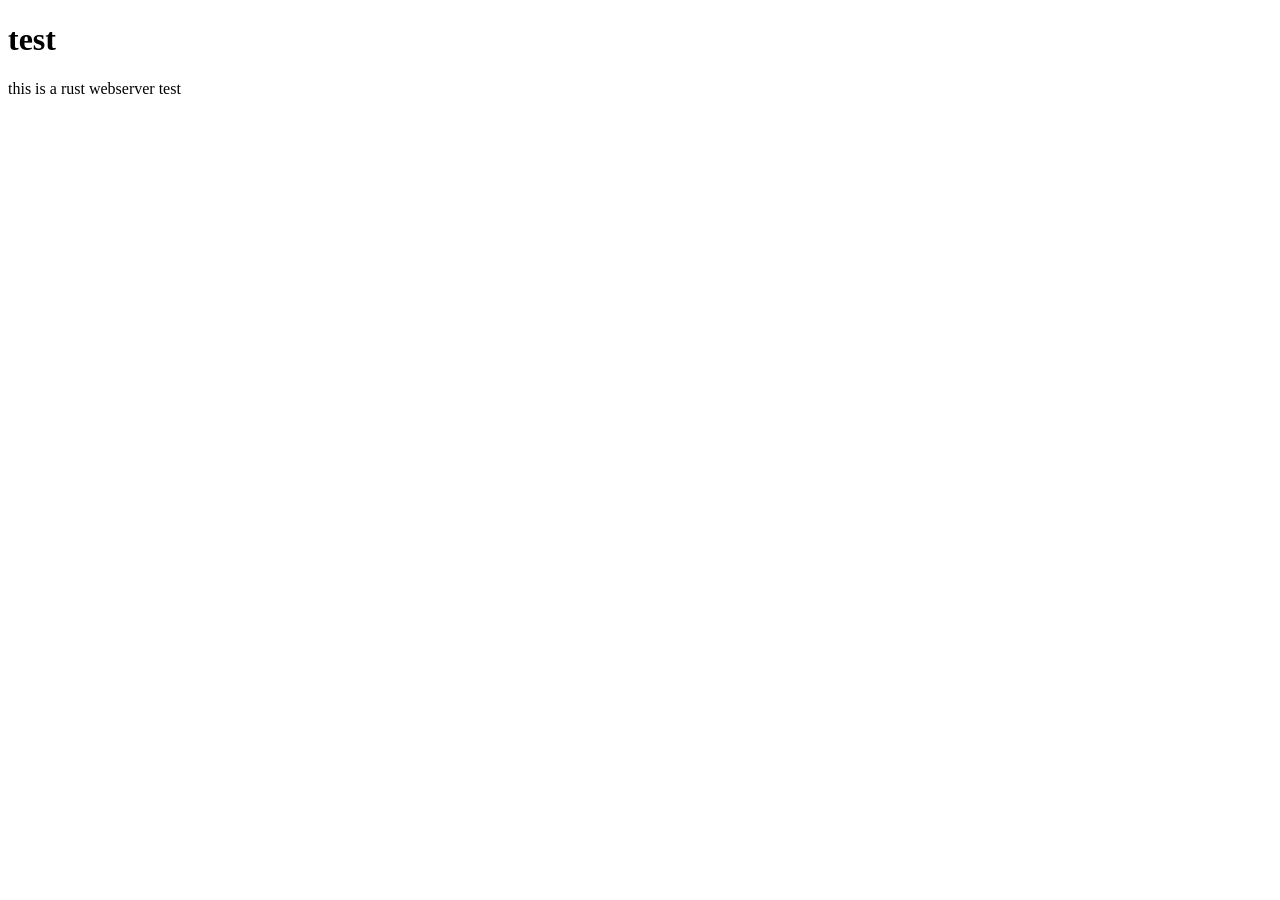
<file: test.html>
<!DOCTYPE html>
<html lang="en">
    <head>
        <meta charset="UTF-8">
        <meta name="viewport" content="width=device-width, initial-scale=1">
        <title>test</title>
        <!--<link href="css/style.css" rel="stylesheet">-->
    </head>
    <body>
        <h1>test</h1>
        <p>this is a rust webserver test</p>
    </body>
</html>
</file>
<file: www/style.css>
:root {
    --grey: #202020;
    --dark-grey: #050505;
    --accent-orange: #DF5273;
}

body {
    margin: 0;
    padding: 0;
    border: 0px solid #000;
    font-family: Verdana, sans-serif;
    font-size: 1.25em;
    background-color: var(--dark-grey);
}

main, header, nav{
    margin: auto;
    padding: 1%;
    width: 60%;
    border: 3px solid var(--accent-orange);
    background: rgba(30, 30, 30, 0.5);
}

header, nav {
    border-bottom: 0px;
}

main, nav {
    border-top: 0px;
}

header {
    text-align: center;
    font-size: 1.2em;
}

h1, h2, h3, h4, h5, h6, p, ul, li {
    color: lightgray;
}

code {
    font-family: monospace;
    color: white;
    background-color: var(--grey);
    border: 2px solid var(--grey);
    border-radius: 0.3em;
}

.sourceCode {
    background-color: var(--grey);
    padding: 2px;
}
</file>
